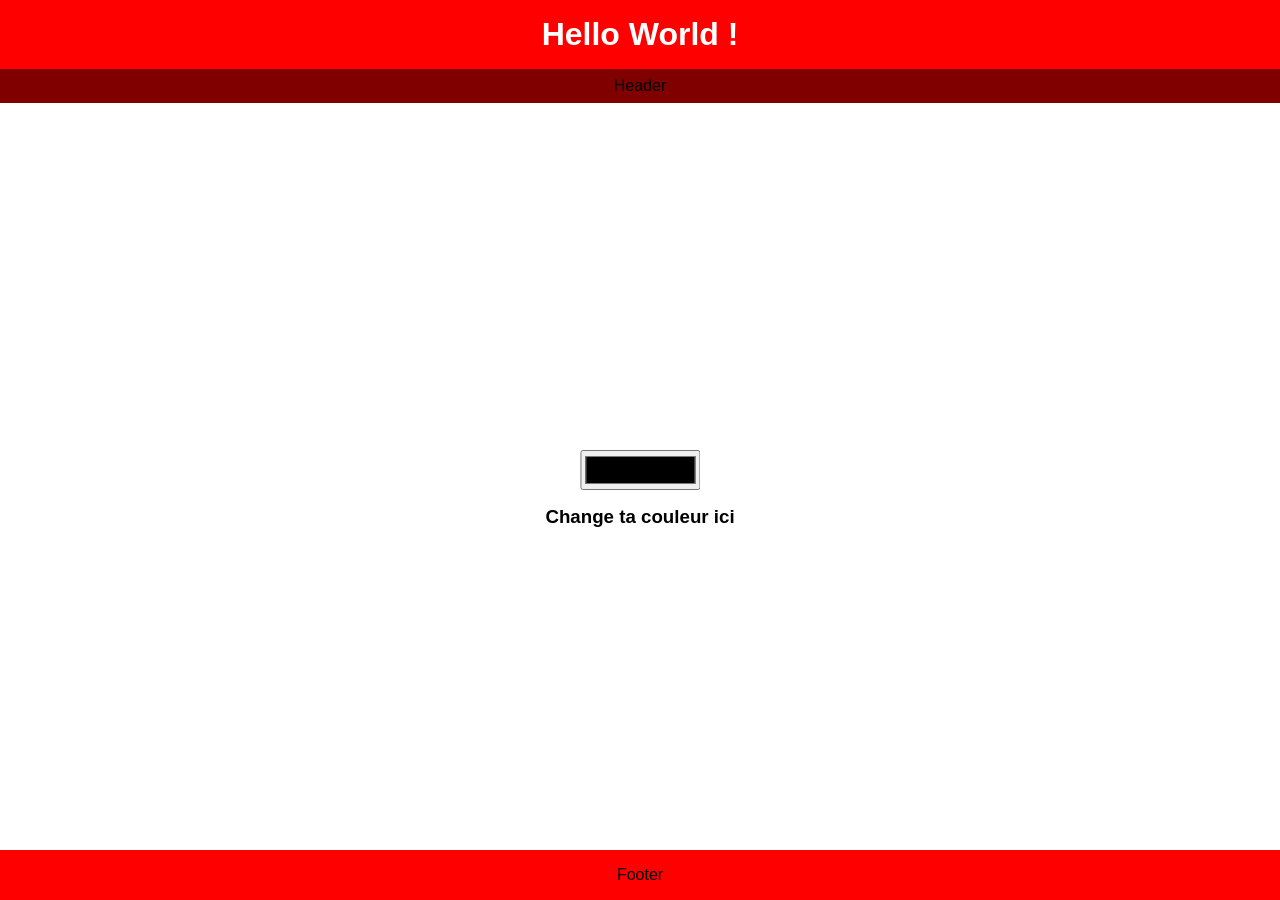
<file: cssVariable/index.html>
<!DOCTYPE html>
<html lang="fr">

<head>
  <meta charset="UTF-8">
  <meta name="viewport" content="width=device-width, initial-scale=1.0">
  <link rel="stylesheet" href="style.css">
  <title>CSS Variable</title>
</head>

<body>

  <header>
    <h1>Hello World !</h1>
    <div class="subtitle">Header</div>
  </header>

  <main>
    <div>
      <input type="color" id="chooser">
      <h3>Change ta couleur ici</h3>
    </div>
  </main>

  <footer>
    Footer
  </footer>

  <script src="sscript.js"></script>
</body>

</html>
</file>
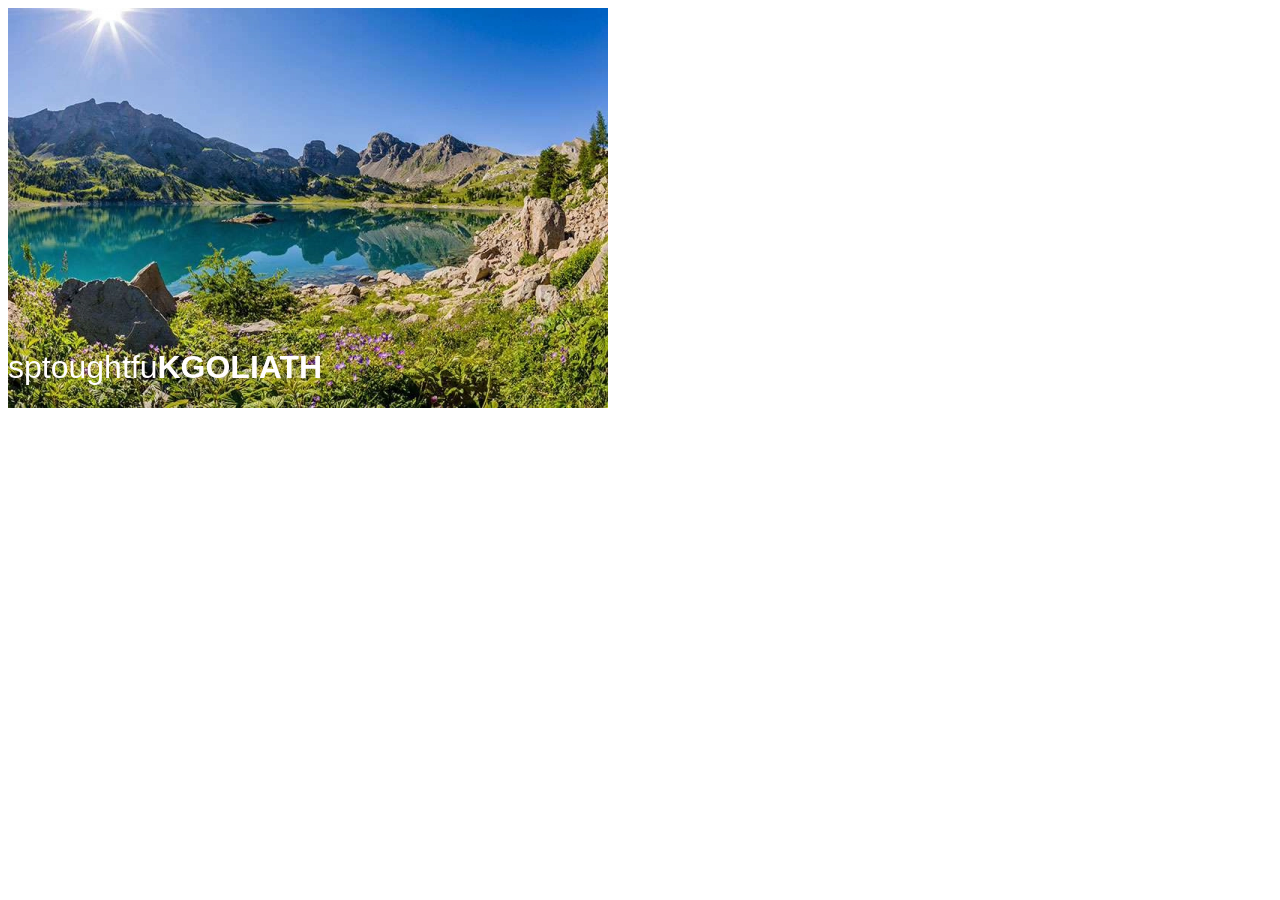
<file: goliath/index.html>
<!DOCTYPE html>
<html lang="en">
<head>
    <meta charset="UTF-8">
    <meta name="viewport" content="width=device-width, initial-scale=1.0">
    <title>Document</title>
     <link rel="stylesheet" href="style.css">
</head>
<body>
    <div class="item">
        <img src="image/montain.webp">

        <h1><span>sptoughtfu</span>KGOLIATH</h1>
       <div class="caption"><p>Lorem ipsum dolor sit amet consectetur adipisicing </p></div>
    </div>
</body>
</html>
</file>
<file: cssVariable/style.css>
:root {
  --main-color: red;
}

/* 
- Définir une variable sur l'élément global correspondant à la couleur primaire (--main-color) du theme
- Le background du header et footer sont définis par la variable CSS
- la div subtitle adopte une couleur plus sombre que celle du header
*/

* {
  margin: 0;
}

body {
  display: flex;
  flex-direction: column;
  font-family: Helvetica, "Trebuchet MS", Verdana, sans-serif;
  text-align: center;
}

html,
body {
  height: 100%;
}

header {
  background-color: var(--main-color);
}

h1 {
  margin: 0;
  padding: 1rem;
  color: white;
}

.subtitle {
  padding: 0.5rem 1rem;
  background-color: color-mix(in srgb, black, var(--main-color));
}

main {
  flex: 1;
  padding: 1rem;
}

main > div {
  position: absolute;
  top: 50%;
  left: 50%;
  transform: translateY(-50%);
  transform: translateX(-50%);
}

input {
  width: 120px;
  height: 40px;
}

h3 {
  margin-top: 1rem;
}

footer {
  padding: 1rem;
  background-color: var(--main-color);
}
</file>
<file: goliath/style.css>
* {
  box-sizing: border-box;
  font-family: helvetica;
}

.item {
    
    width: 600px;
  height: 400px;
  position: relative;
  cursor: pointer;
  overflow: hidden;}


  .item img {
    position: absolute;
    max-width: 100%;
    z-index: 1;

    
  }

 .item .caption { 
  width: 100%; 
  height: 100px; 
  background-color: firebrick; 
  position: relative; 
  z-index: 2; 
  top: 0; 
  padding: 5px 20px; 

  transform: translateY(25rem);
  transition: 0.5s ease;
}
.item:hover .caption{
    transform: translateY(20rem);
}
.item h1 { 
  color: #fffdfd; 
 position: absolute;
 padding-top: 20rem;
  z-index: 3;
}

.item span{
    font-weight: lighter;
}
.caption p {
    color: #fffdfd;
    font-size: 1.2rem;
    align-items: center;
}
</file>
